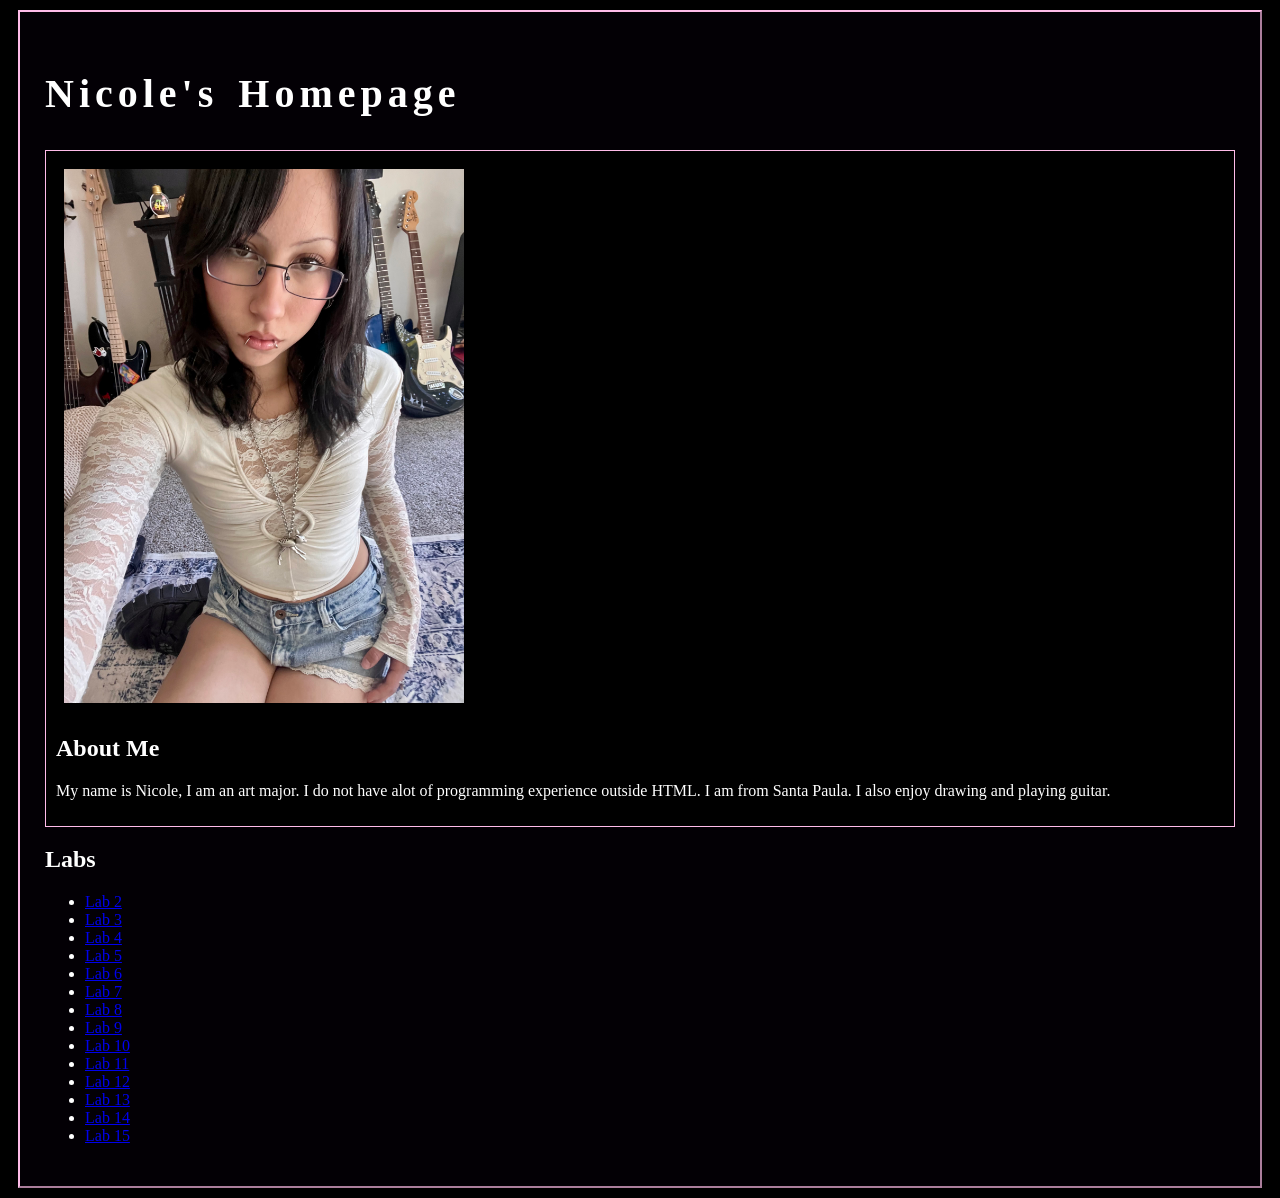
<file: index.html>
<!DOCTYPE html>
<html>
<head>
	<!-- This title is used for tabs and bookmarks -->
	<title>Nicole's Homepage</title>

	<!-- Use UTF character set, a good idea with any webpage -->
	<meta charset="UTF-8" />
	<!-- Set viewport so page remains consistently scaled w narrow devices -->
	<meta name="viewport" content="width=device-width, initial-scale=1.0" />

	<!-- Include a sitewide CSS file for consistent styling across the site -->
	<link rel="stylesheet" type="text/css" href="css/site.css">
	<!-- Lab-specifc CSS file for any special styling of this particular page -->
	<link rel="stylesheet" type="text/css" href="css/homepage.css">
	<!-- Link to javascript file - DEFER waits until all elements are rendered -->

	<!-- <script type="text/javascript" src="./js/lab.js" DEFER></script> -->
</head>
<body>
	<!-- Style this page by changing the CSS in ../css/site.css or css/lab.css -->
	<main id="content">
		<section>
			<h1>Nicole's Homepage</h1>
			<div class="minor-section">
					<!-- Note that all filenames use lowercase and no spaces -->
					<img id="my-portrait" src="img/nicole.jpg"/>
					<h2>About Me</h2>
					<p> My name is Nicole, I am an art major. I do not have alot of programming experience outside HTML.
						I am from Santa Paula. I also enjoy drawing and playing guitar. 
					</p>
			</div>
			<div class="assignments major-section">
				<h2>Labs</h2>
				<ul>
					<li><a href="lab2/">Lab 2</a></li>
					<li><a href="lab3/">Lab 3</a></li>
					<li><a href="lab4/">Lab 4</a></li>
					<li><a href="lab5/">Lab 5</a></li>
					<li><a href="lab6/">Lab 6</a></li>
					<li><a href="lab7/">Lab 7</a></li>
					<li><a href="lab8/">Lab 8</a></li>
					<li><a href="lab9/">Lab 9</a></li>
					<li><a href="lab10/">Lab 10</a></li>
					<li><a href="lab11/">Lab 11</a></li>
					<li><a href="lab12/">Lab 12</a></li>
					<li><a href="lab13/">Lab 13</a></li>
					<li><a href="lab14/">Lab 14</a></li>
					<li><a href="lab15/">Lab 15</a></li>
				</ul>
			</div>

		</section>
		<nav id="links">
			<!-- Put links to labs here. -->
		</nav>
	</main>
</body>
</html>
</file>
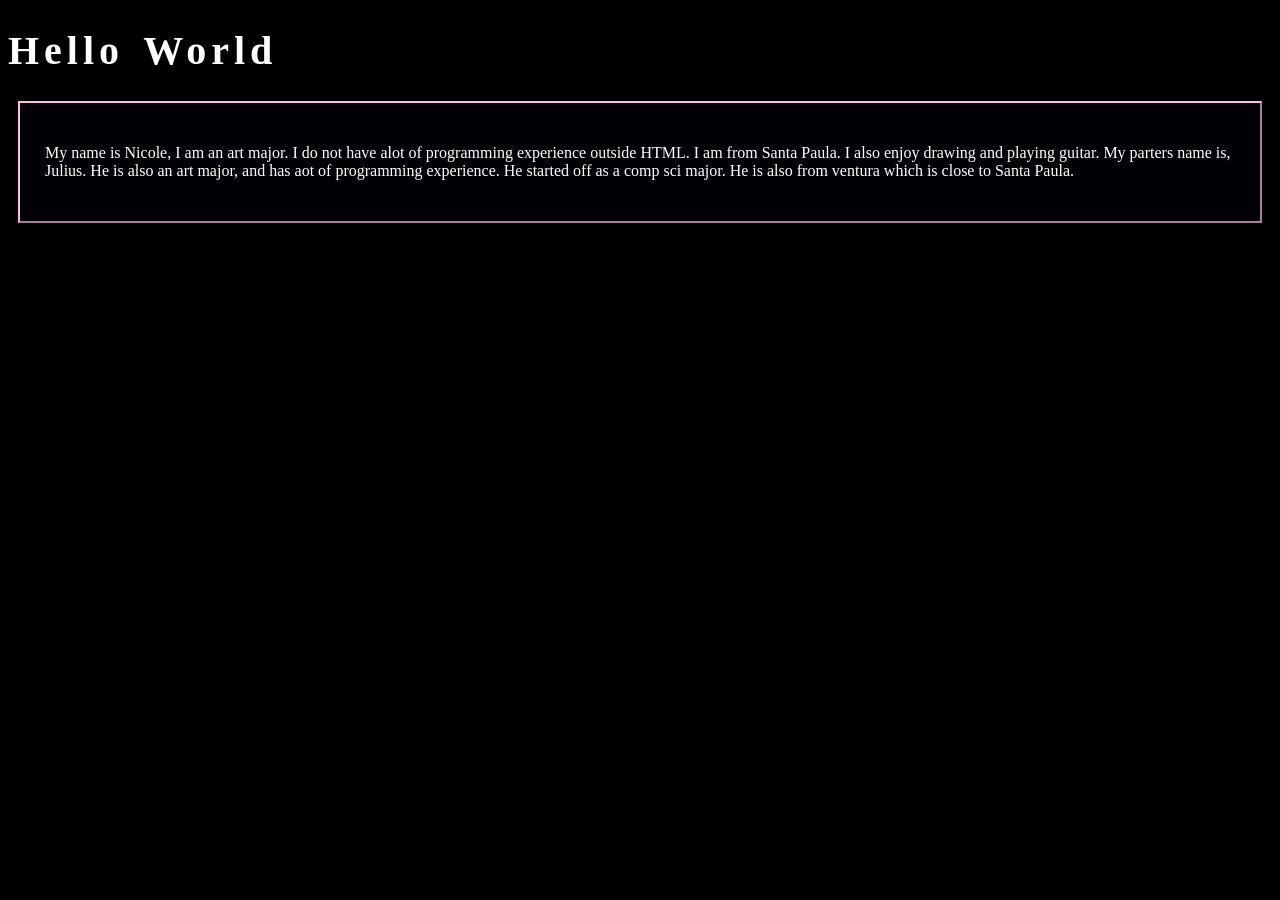
<file: lab2/index.html>
<!DOCTYPE html>
<html>
<head>
		<!-- This title is used for tabs and bookmarks -->
	<title>Lab X - Subject/Topic</title>
	

	<!-- Use UTF character set, a good idea with any webpage -->
	<meta charset="UTF-8" />
	<!-- Set viewport so page remains consistently scaled w narrow devices -->
  	<meta name="viewport" content="width=device-width, initial-scale=1.0" />
	
	<!-- Include a sitewide CSS file for consistent styling across the site -->
	<link rel="stylesheet" type="text/css" href="../css/site.css">
	<!--Link jQuery-->
	<script src="https://code.jquery.com/jquery-3.5.1.min.js"></script>
	<!-- Link to javascript file - DEFER waits until all elements are rendered -->
	<script type="text/javascript" src="./js/lab.js" DEFER></script>

</head> 
	<body>
		<div>
				<H1> 
					Hello World 
				</H1>

		</div>

		<div id="content">
				<p> 
                  My name is Nicole, I am an art major. I do not have alot of programming experience outside HTML.
				   I am from Santa Paula. I also enjoy drawing and playing guitar. My parters name is, Julius. 
				  He is also an art major, and has aot of programming experience. He started off as a comp sci major. 
				  He is also from ventura which is close to Santa Paula.
				</p>
		</div>
	</body>
</html>
</file>
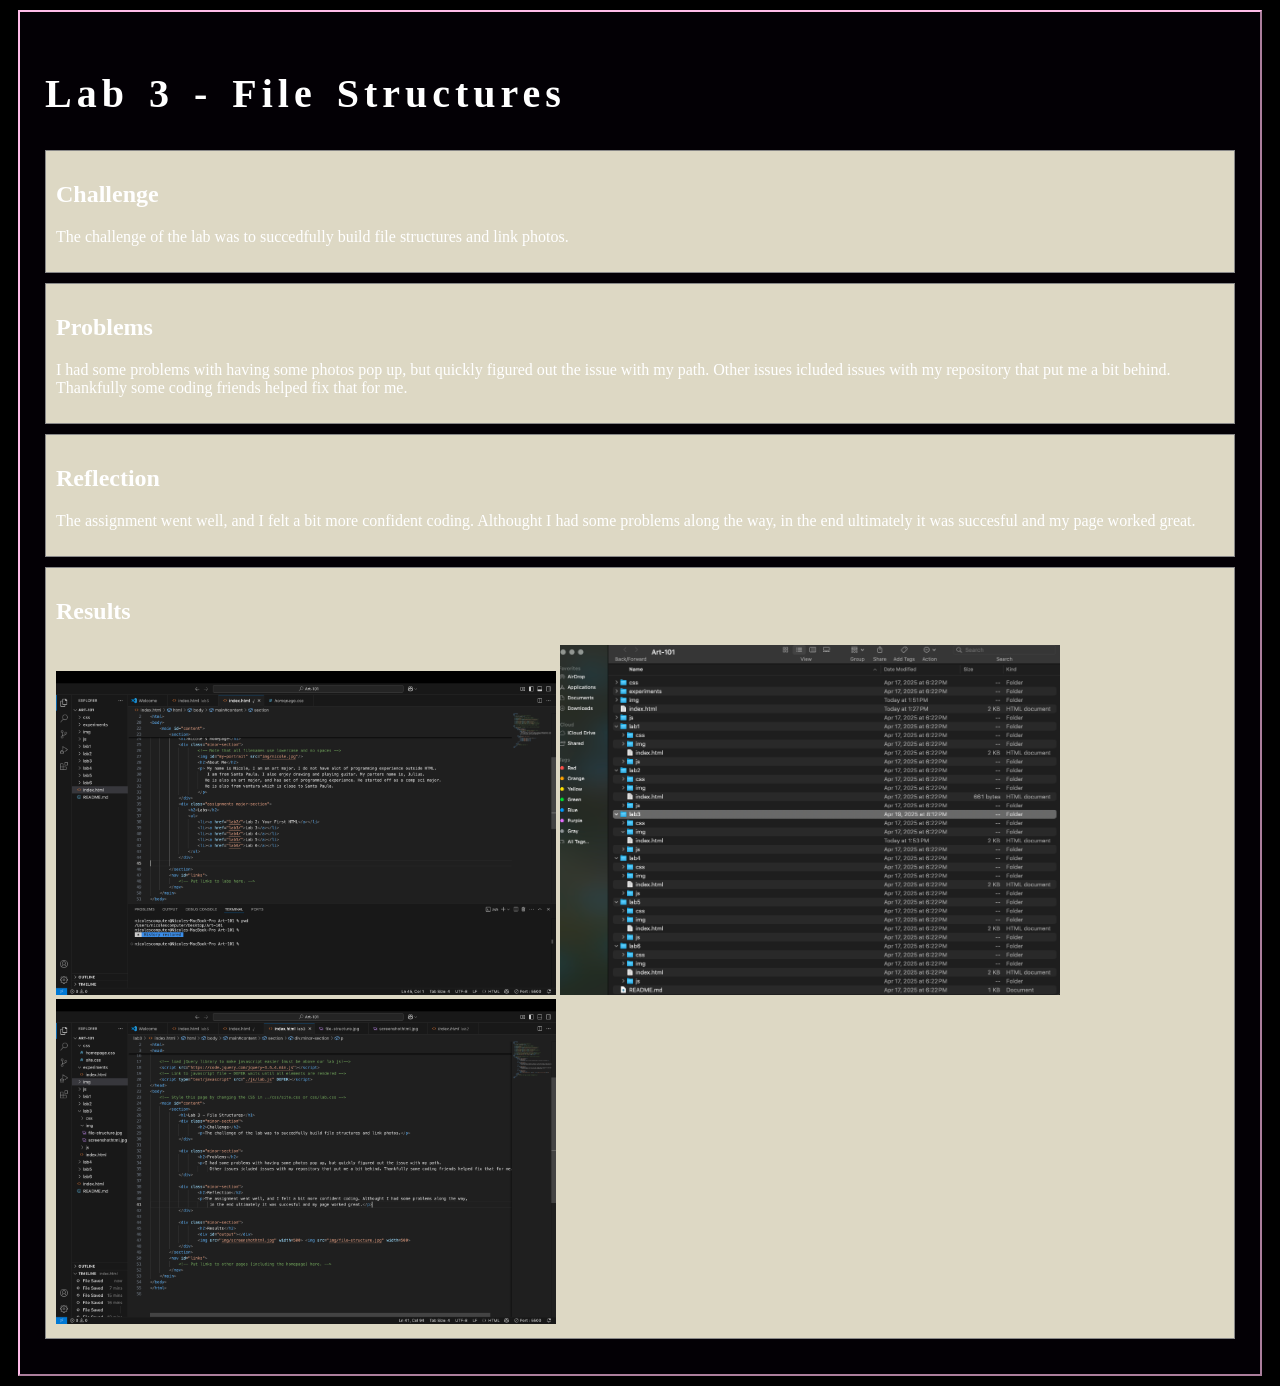
<file: lab3/index.html>
<!DOCTYPE html>
<html>
<head>
	<!-- This title is used for tabs and bookmarks -->
	<title>Lab X - Subject/Topic</title>

	<!-- Use UTF character set, a good idea with any webpage -->
  	<meta charset="UTF-8" />
	<!-- Set viewport so page remains consistently scaled w narrow devices -->
  	<meta name="viewport" content="width=device-width, initial-scale=1.0" />
	
	<!-- Include a sitewide CSS file for consistent styling across the site -->
	<link rel="stylesheet" type="text/css" href="../css/site.css">
	<!-- Lab-specifc CSS file for any special styling of this particular page -->
	<link rel="stylesheet" type="text/css" href="css/lab.css">
	
	<!-- load jQuery library to make javascript easier (must be above our lab js)-->
	<script src="https://code.jquery.com/jquery-3.6.4.min.js"></script>
	<!-- Link to javascript file - DEFER waits until all elements are rendered -->
	<script type="text/javascript" src="./js/lab.js" DEFER></script>
</head>
<body>
	<!-- Style this page by changing the CSS in ../css/site.css or css/lab.css -->
	<main id="content">
		<section>
			<h1>Lab 3 - File Structures</h1>
			<div class="minor-section">
					<h2>Challenge</h2>
					<p>The challenge of the lab was to succedfully build file structures and link photos.</p>
			</div>

			<div class="minor-section">
					<h2>Problems</h2>
					<p>I had some problems with having some photos pop up, but quickly figured out the issue with my path.
						 Other issues icluded issues with my repository that put me a bit behind. Thankfully some coding friends helped fix that for me. </p>
			</div>

			<div class="minor-section">
					<h2>Reflection</h2>
					<p>The assignment went well, and I felt a bit more confident coding. Althought I had some problems along the way,
						 in the end ultimately it was succesful and my page worked great.</p>
			</div>

			<div class="minor-section">
					<h2>Results</h2>
					<div id="output"></div>
					<img src="img/screenshothtml.jpg" width=500> <img src="img/file-structure.jpg" width=500>
					<img src="img/lab3-index-screenshot.jpg" width=500>
			</div>
		</section>
		<nav id="links">
			<!-- Put links to other pages (including the homepage) here. -->
		</nav>
	</main>
</body>
</html>
</file>
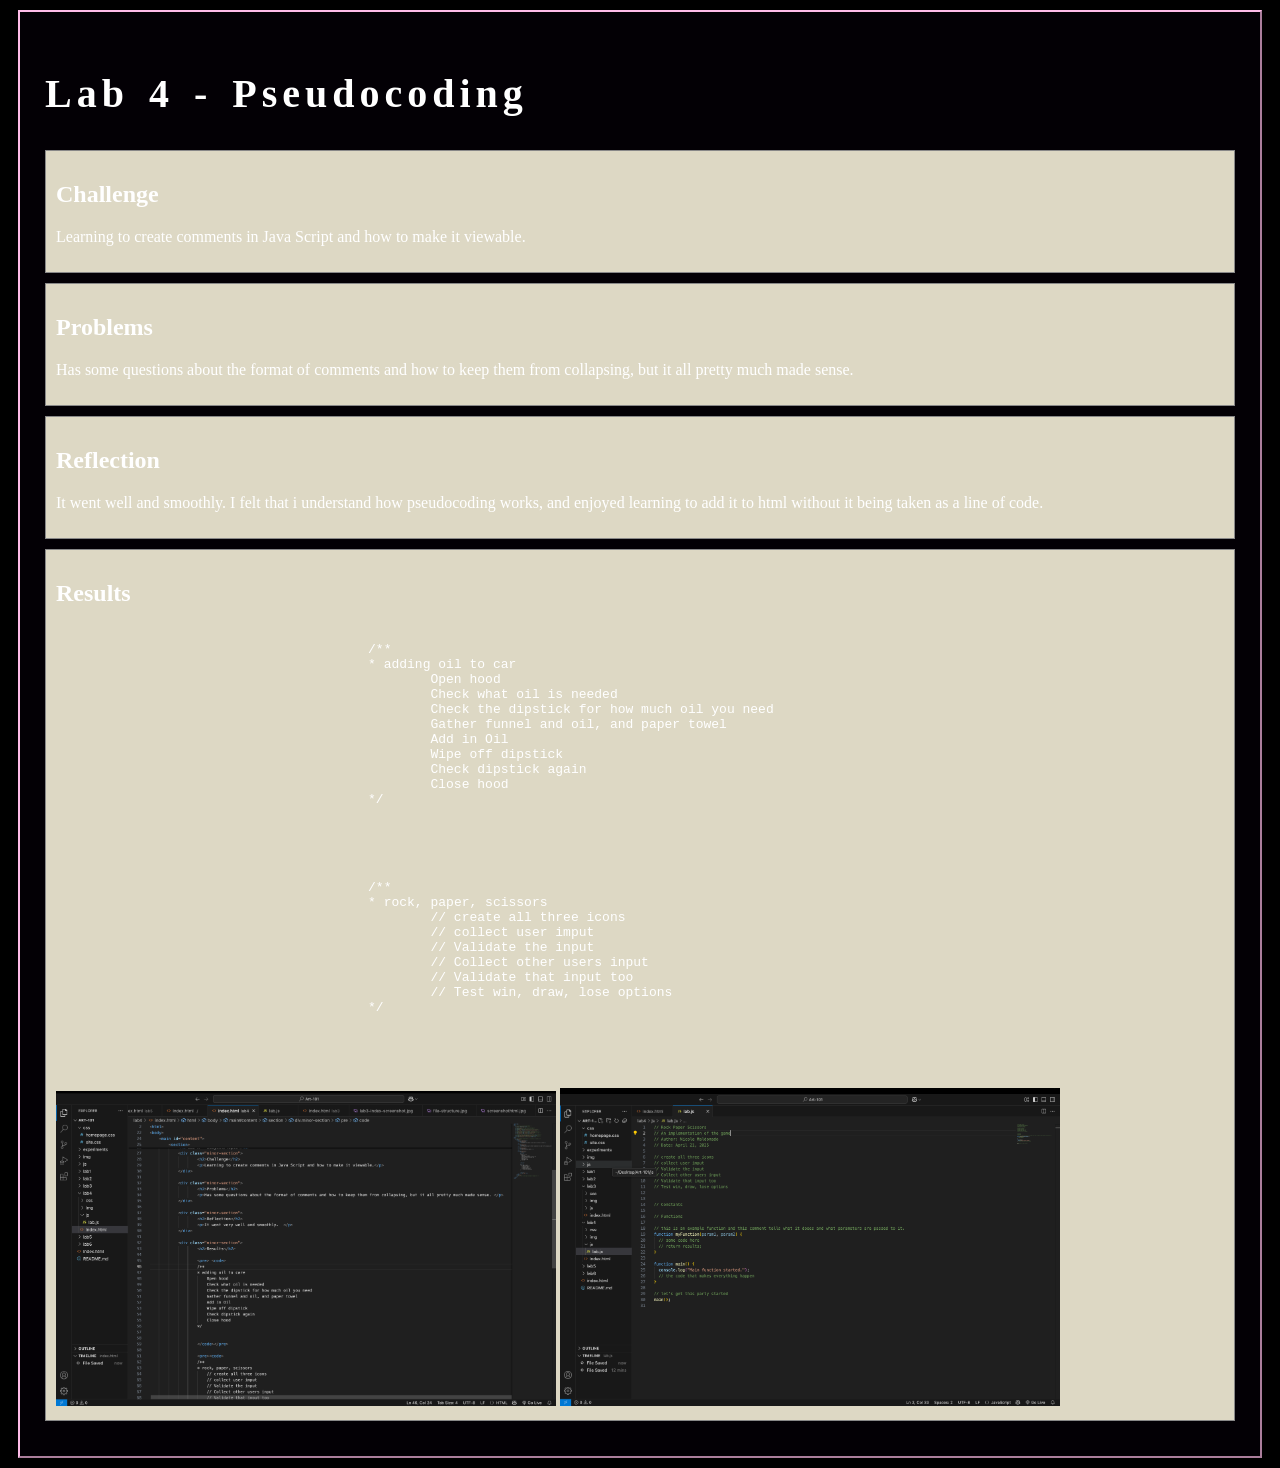
<file: lab4/index.html>
<!DOCTYPE html>
<html>
<head>
	<!-- This title is used for tabs and bookmarks -->
	<title>Lab X - Subject/Topic</title>

	<!-- Use UTF character set, a good idea with any webpage -->
  	<meta charset="UTF-8" />
	<!-- Set viewport so page remains consistently scaled w narrow devices -->
  	<meta name="viewport" content="width=device-width, initial-scale=1.0" />
	
	<!-- Include a sitewide CSS file for consistent styling across the site -->
	<link rel="stylesheet" type="text/css" href="../css/site.css">
	<!-- Lab-specifc CSS file for any special styling of this particular page -->
	<link rel="stylesheet" type="text/css" href="css/lab.css">
	
	<!-- load jQuery library to make javascript easier (must be above our lab js)-->
	<script src="https://code.jquery.com/jquery-3.6.4.min.js"></script>
	<!-- Link to javascript file - DEFER waits until all elements are rendered -->
	<script type="text/javascript" src="./js/lab.js" DEFER></script>
</head>
<body>
	<!-- Style this page by changing the CSS in ../css/site.css or css/lab.css -->
	<main id="content">
		<section>
			<h1>Lab 4 - Pseudocoding</h1>
			<div class="minor-section">
					<h2>Challenge</h2>
					<p>Learning to create comments in Java Script and how to make it viewable.</p>
			</div>

			<div class="minor-section">
					<h2>Problems</h2>
					<p>Has some questions about the format of comments and how to keep them from collapsing, but it all pretty much made sense. </p>
			</div>

			<div class="minor-section">
					<h2>Reflection</h2>
					<p>It went well and smoothly. I felt that i understand how pseudocoding works,
						 and enjoyed learning to add it to html without it being taken as a line of code.  </p>
			</div>

			<div class="minor-section">
					<h2>Results</h2>
					

					<pre> <code>
					/**
					* adding oil to car
						Open hood
						Check what oil is needed
						Check the dipstick for how much oil you need
						Gather funnel and oil, and paper towel
						Add in Oil
						Wipe off dipstick
						Check dipstick again
						Close hood
					*/


					</code></pre>
					
					<pre><code>
					/**
					* rock, paper, scissors 
						// create all three icons
						// collect user imput 
						// Validate the input
						// Collect other users input
						// Validate that input too
						// Test win, draw, lose options
					*/



					</code></pre>

					<img src="img/lab4-index.png" width=500>
					<img src="img/lab4-javascript.png" width=500>
					<div id="output"></div>
			</div>
		</section>
		<nav id="links">
			<!-- Put links to other pages (including the homepage) here. -->
		</nav>
	</main>
</body>
</html>
</file>
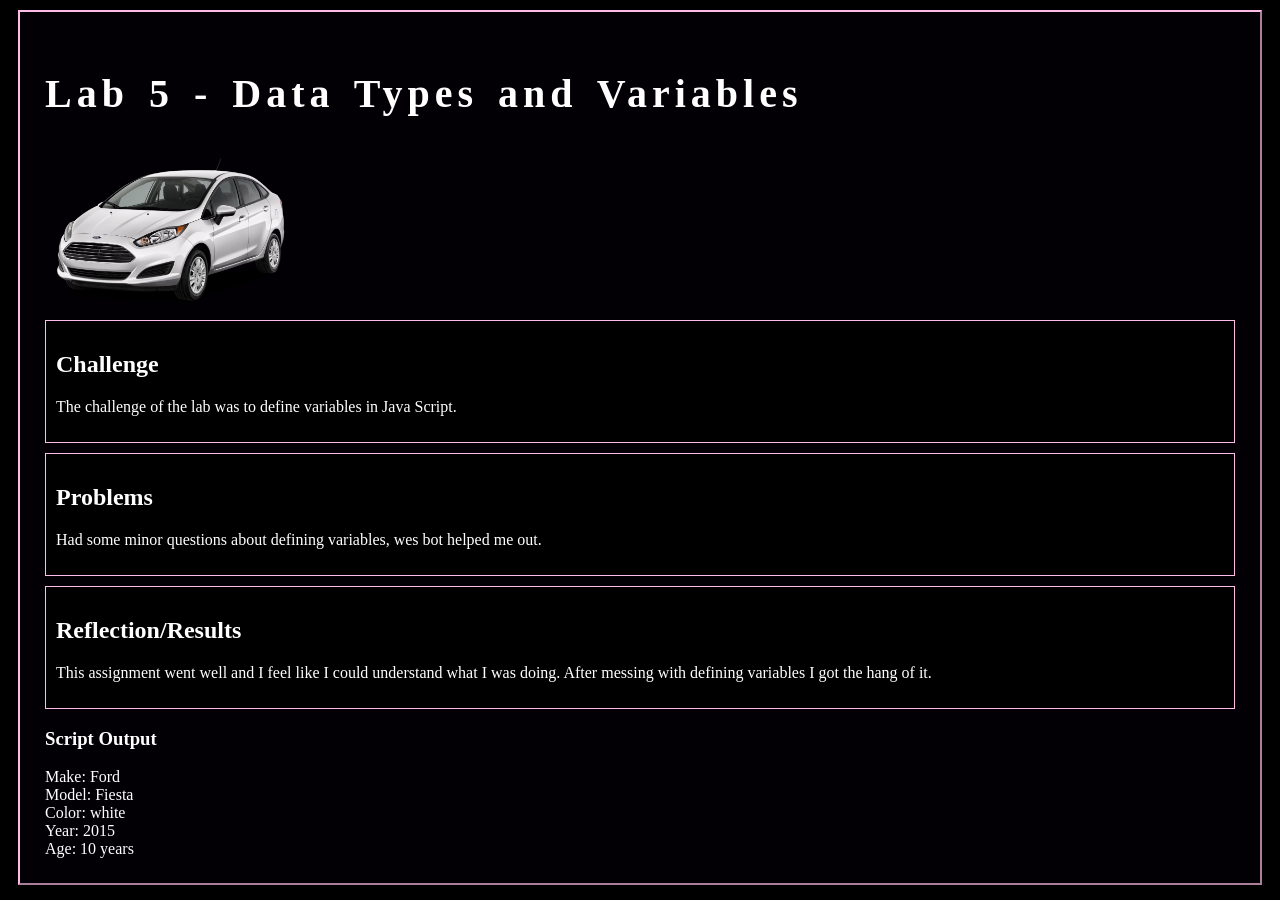
<file: lab5/index.html>
<!DOCTYPE html>
<html>
<head>
	<title>Lab 5: Data Types and Variables</title>
	<link rel="stylesheet" type="text/css" href="../css/site.css">
</head>
<body>
	<!-- Style this page by changing the CSS in ../css/site.css or css/lab.css -->
	<main id="content">
		<section>
			<h1>Lab 5 - Data Types and Variables</h1> <img src="img/ford-fiesta.png" width=250>
			<div class="minor-section">
					<h2>Challenge</h2>
					<p>The challenge of the lab was to define variables in Java Script.</p>
			</div>

			<div class="minor-section">
					<h2>Problems</h2>
					<p> Had some minor questions about defining variables, wes bot helped me out.</p>
			</div>

			<div class="minor-section">
					<h2>Reflection/Results</h2>
					<p> This assignment went well and I feel like I could understand what I was doing.
						After messing with defining variables I got the hang of it. </p>
			</div>


			<h3>Script Output</h3>
			<div class="output">
				<script type="text/javascript" src="js/lab.js"></script>
			</div>

		</section>
		<nav id="links">
			<!-- Put links to other pages (including the homepage) here. -->
		</nav>
	</main>
</body>
</html>
</file>
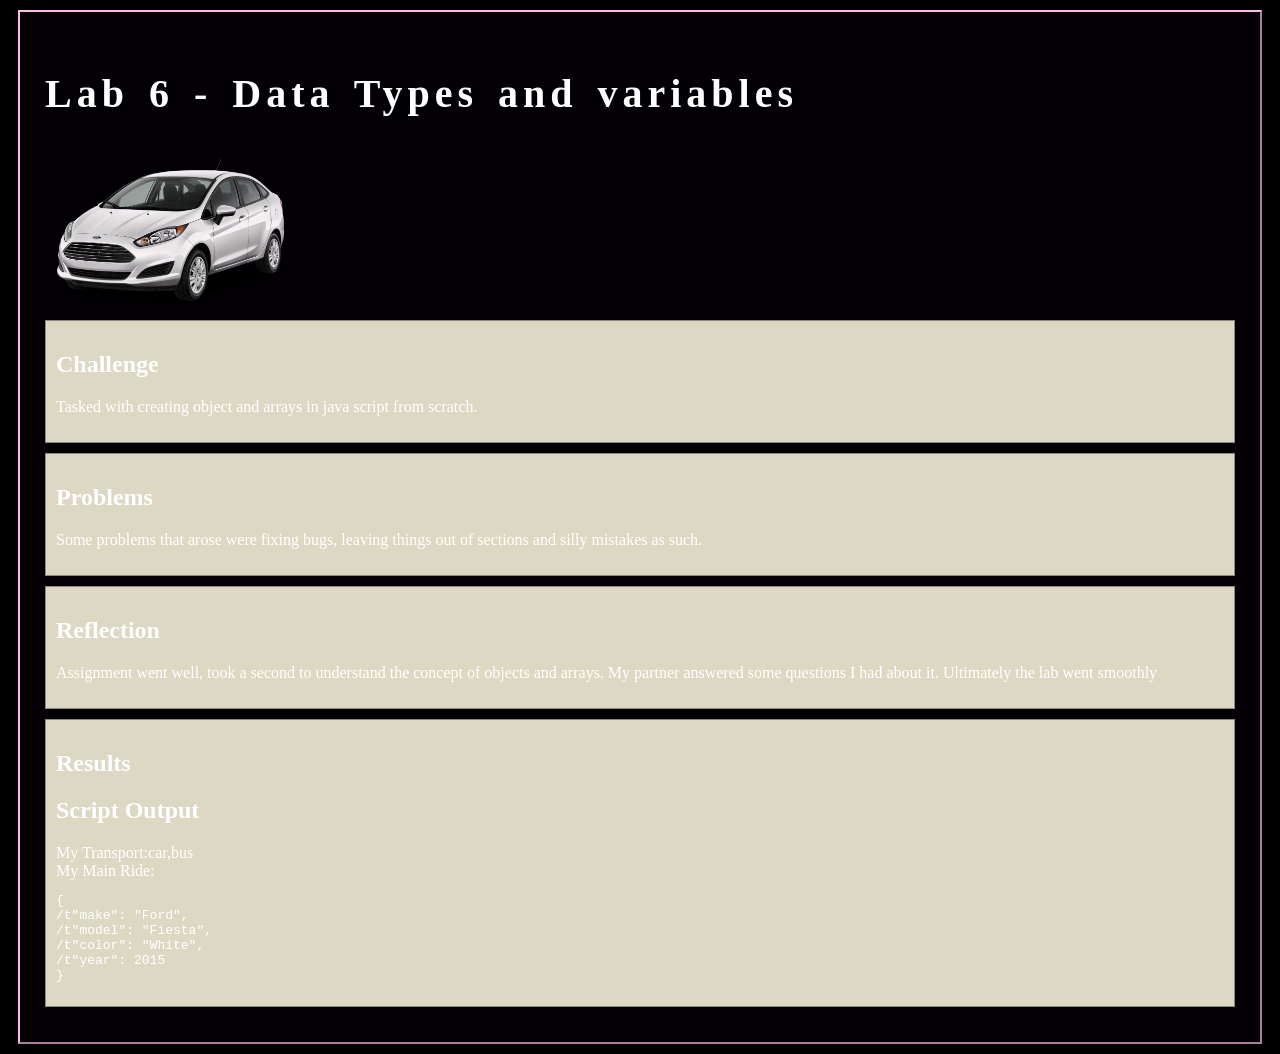
<file: lab6/index.html>
<!DOCTYPE html>
<html>
<head>
	<title>Lab 5: Data Types and Variables</title>
	<link rel="stylesheet" type="text/css" href="../css/site.css">
	<!-- This title is used for tabs and bookmarks -->
	<title>Lab X - Subject/Topic</title>

	<!-- Use UTF character set, a good idea with any webpage -->
  	<meta charset="UTF-8" />
	<!-- Set viewport so page remains consistently scaled w narrow devices -->
  	<meta name="viewport" content="width=device-width, initial-scale=1.0" />
	
	<!-- Include a sitewide CSS file for consistent styling across the site -->
	<link rel="stylesheet" type="text/css" href="../css/site.css">
	<!-- Lab-specifc CSS file for any special styling of this particular page -->
	<link rel="stylesheet" type="text/css" href="css/lab.css">
	
	<!-- load jQuery library to make javascript easier (must be above our lab js)-->
	<script src="https://code.jquery.com/jquery-3.6.4.min.js"></script>
	<!-- Link to javascript file - DEFER waits until all elements are rendered -->
	<script type="text/javascript" src="./js/lab.js" DEFER></script>
</head>
	
<body>
	<!-- Style this page by changing the CSS in ../css/site.css or css/lab.css -->
	<main id="content">
		<section>
		
			<h1>Lab 6 - Data Types and variables</h1><img src="img/ford-fiesta.png" width=250>
			<div class="minor-section">
					<h2>Challenge</h2>
					<p>Tasked with creating object and arrays in java script from scratch.</p>
			</div>

			<div class="minor-section">
					<h2>Problems</h2>
					<p>Some problems that arose were fixing bugs, leaving things out of sections and silly mistakes as such.</p>
			</div>

			<div class="minor-section">
					<h2>Reflection</h2>
					<p>Assignment went well, took a second to understand the 
						concept of objects and arrays. My partner answered some questions 
						I had about it. Ultimately the lab went smoothly  </p>
			</div>

			<div class="minor-section">
					<h2>Results</h2>
					<div id="output"></div>
					<h2>Script Output</h2>
				<script src="js/lab.js"></script>
			</div>


		</section>
		<nav id="links">
			<!-- Put links to other pages (including the homepage) here. -->
		</nav>
	</main>
</body>
</html>
</file>
<file: css/site.css>
/* we can use a single css file to style all the files in our wwebsite */

/* you can pick your own background colors, text colors, and fonts */

/* we can select an html element tag, in this case "body" will apply to the whole document */
body {
  background-color: #000000;
  
}

/* we can have rules apply to multiple elements at the same time with commas */
h1,h2,h3 {
  font-family: 'Times New Roman', Times, serif;
  color: rgb(255, 255, 255);
}

/* and we can have rules that overlap other rules, both take effect */
h1 {
  letter-spacing: 5px;
  word-spacing: 5px;
  font-size: 250%;
  color: rgb(255, 255, 255);
}

/* the hashtag in a CSS selector selects an element by id, e.g., id="content" */
#content {
  margin: 10px;
  padding: 25px;
  border: outset 2px #ffbce9;
  background-color: #030005;
  color: rgb(255, 255, 255);
}

/* the period in a CSS selector selects an element by class, e.g., class="minor-section" */
.minor-section {
  padding: 10px;
  margin-bottom: 10px;
  border: solid 1px #ffbce9;
  background-color: #000000;
}
</file>
<file: css/homepage.css>
/* this css file will only style the homepage of our site */

#my-portrait {
  margin: 8px;
  max-width: 400px;
}
</file>
<file: lab3/css/lab.css>
/* Here we can set styles for this lab page that we don't want to effect others pages */

/* the period in a CSS selector selects an element by class, e.g., class="minor-section" */
.minor-section {
    padding: 10px;
    margin-bottom: 10px;
    border: solid 1px #888;
    background-color: #DDD8C4;
  }
</file>
<file: lab4/css/lab.css>
/* Here we can set styles for this lab page that we don't want to effect others pages */

/* the period in a CSS selector selects an element by class, e.g., class="minor-section" */
.minor-section {
    padding: 10px;
    margin-bottom: 10px;
    border: solid 1px #888;
    background-color: #DDD8C4;
  }
</file>
<file: lab6/css/lab.css>
/* Here we can set styles for this lab page that we don't want to effect others pages */

/* the period in a CSS selector selects an element by class, e.g., class="minor-section" */
.minor-section {
    padding: 10px;
    margin-bottom: 10px;
    border: solid 1px #888;
    background-color: #DDD8C4;
  }
</file>
